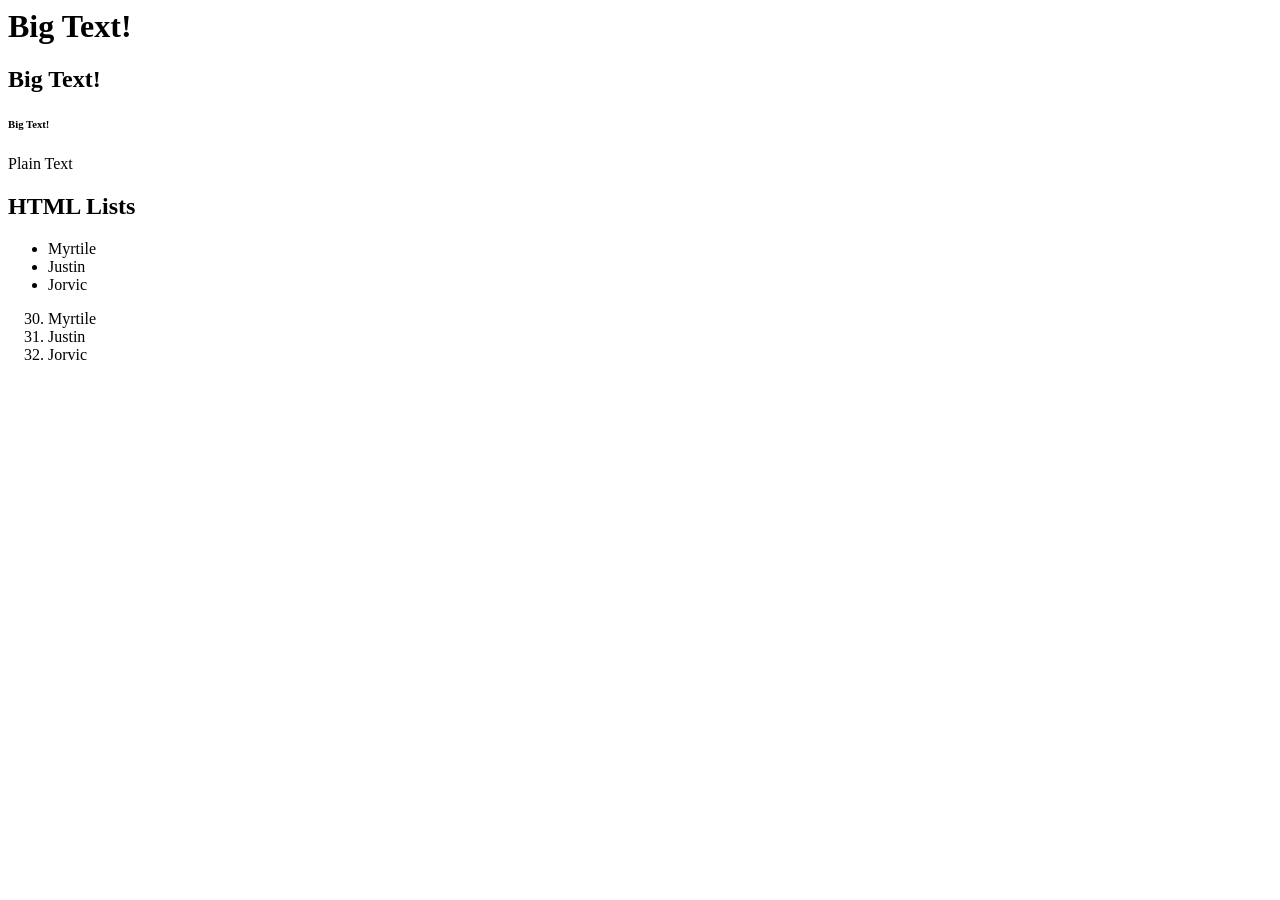
<file: index.html>
<html>
    <head>
        <title>HTML Review</title>
    </head>
    <body>
        <h1>Big Text!</h1>
        <h2>Big Text!</h2>
        <h6>Big Text!</h6>

        <p>
            Plain Text
        </p>

        <h2>HTML Lists</h2>
        <ul>
            <li>Myrtile</li>
            <li>Justin</li>
            <li>Jorvic</li>
        </ul>
        <ol start="30">
            <li>Myrtile</li>
            <li>Justin</li>
            <li>Jorvic</li>
        </ol>
    </body>
</html>
</file>
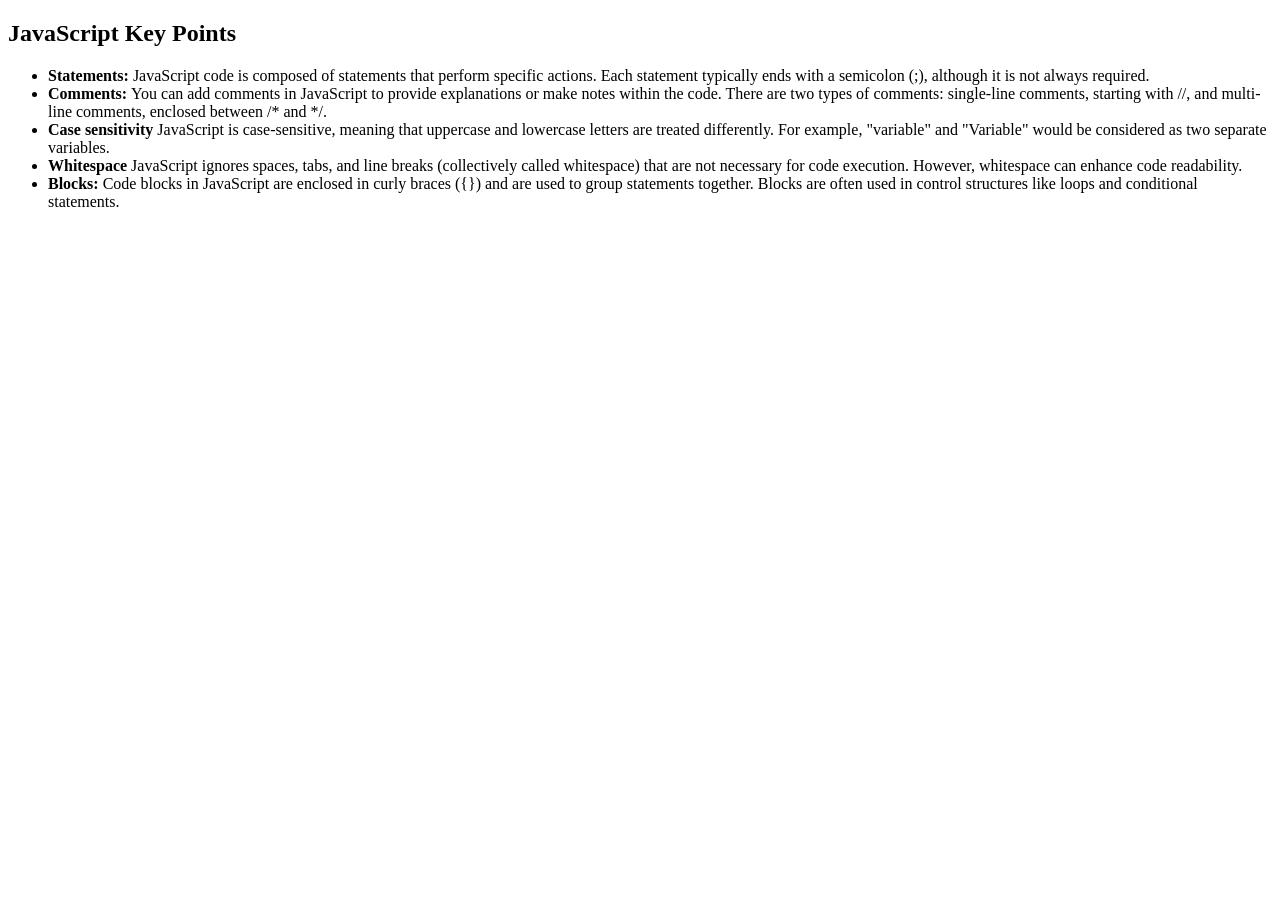
<file: Week 2/index.html>
<!DOCTYPE html>
<html lang="en">
  <head>
    <meta charset="UTF-8" />
    <meta name="viewport" content="width=device-width, initial-scale=1.0" />
    <title>JavaScript</title>
  </head>
  <body>
    <h2>JavaScript Key Points</h2>
    <ul>
      <li>
        <strong>Statements:</strong> JavaScript code is composed of statements
        that perform specific actions. Each statement typically ends with a
        semicolon (;), although it is not always required.
      </li>
      <li>
        <strong>Comments: </strong> You can add comments in JavaScript to
        provide explanations or make notes within the code. There are two types
        of comments: single-line comments, starting with //, and multi-line
        comments, enclosed between /* and */.
      </li>
      <li>
        <strong>Case sensitivity</strong> JavaScript is case-sensitive, meaning
        that uppercase and lowercase letters are treated differently. For
        example, "variable" and "Variable" would be considered as two separate
        variables.
      </li>
      <li>
        <strong>Whitespace</strong> JavaScript ignores spaces, tabs, and line
        breaks (collectively called whitespace) that are not necessary for code
        execution. However, whitespace can enhance code readability.
      </li>
      <li>
        <strong>Blocks: </strong> Code blocks in JavaScript are enclosed in
        curly braces ({}) and are used to group statements together. Blocks are
        often used in control structures like loops and conditional statements.
      </li>
    </ul>
    <script src="08-async.js"></script>
  </body>
</html>
</file>
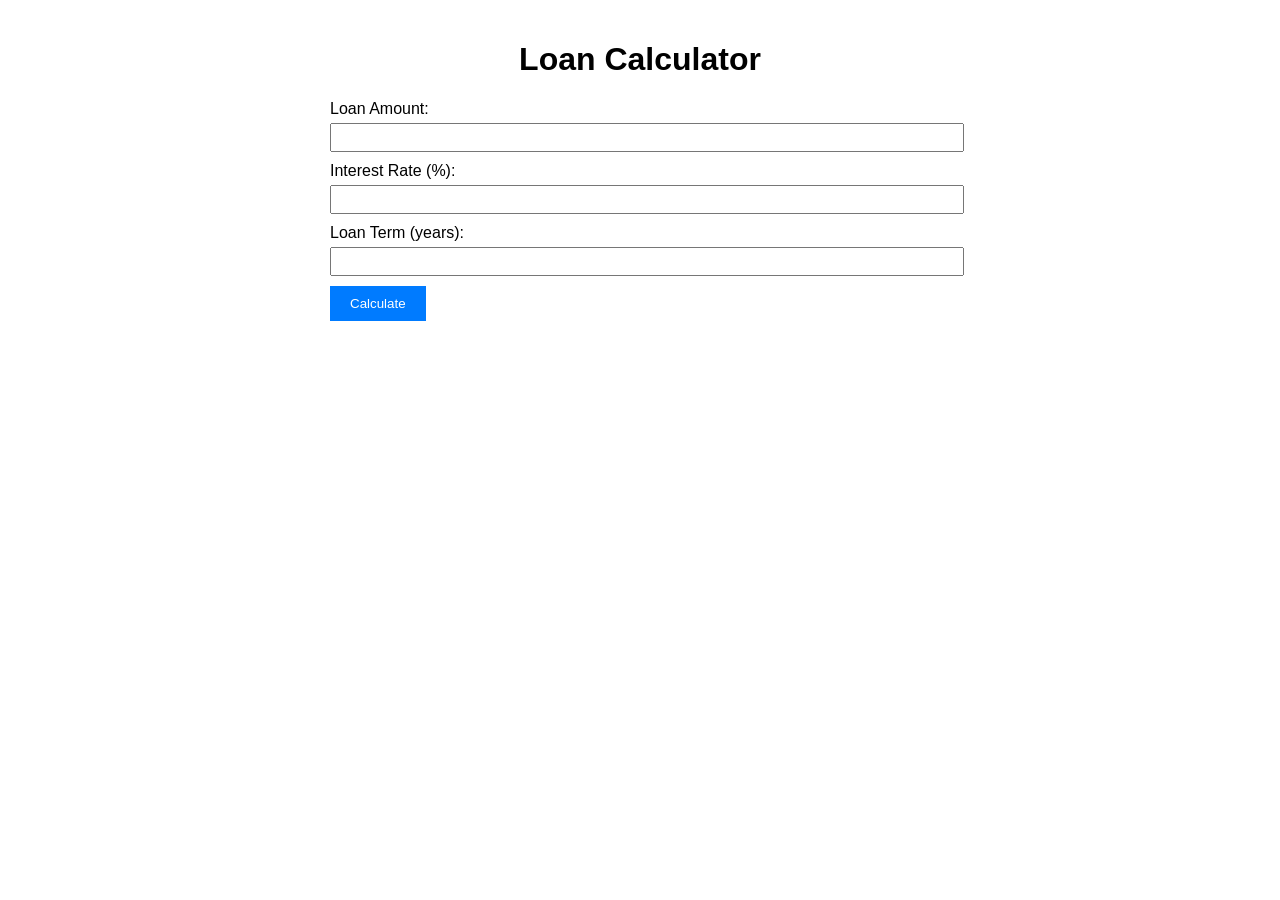
<file: Week 3/LoanCalculator/index.html>
<!DOCTYPE html>
<html lang="en">
  <head>
    <meta charset="UTF-8" />
    <meta name="viewport" content="width=device-width, initial-scale=1.0" />
    <title>Loan Calculator</title>
    <link rel="stylesheet" href="styles.css" />
  </head>
  <body>
    <h1>Loan Calculator</h1>
    <form id="loanForm">
      <div>
        <label for="loanAmount">Loan Amount:</label>
        <input type="number" id="loanAmount" required />
      </div>
      <div>
        <label for="interestRate">Interest Rate (%):</label>
        <input type="number" id="interestRate" required />
      </div>
      <div>
        <label for="loanTerm">Loan Term (years):</label>
        <input type="number" id="loanTerm" required />
      </div>
      <button type="submit">Calculate</button>
    </form>
    <div id="result"></div>
    <script src="script.js"></script>
  </body>
</html>
</file>
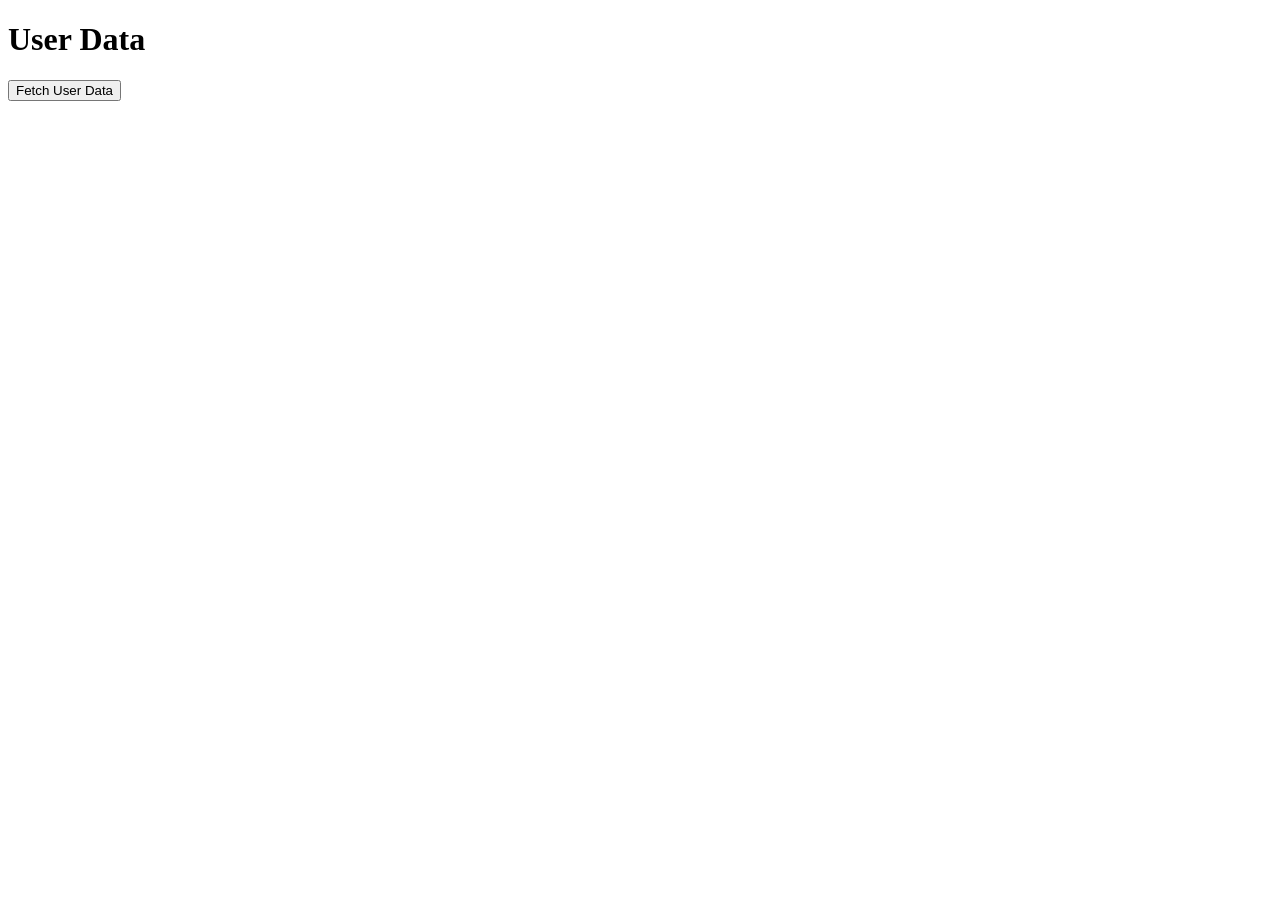
<file: Week 3/REST API/index.html>
<!DOCTYPE html>
<html lang="en">
<head>
    <meta charset="UTF-8">
    <meta name="viewport" content="width=device-width, initial-scale=1.0">
    <title>User Data</title>
    <link rel="stylesheet" href="styles.css">
</head>
<body>
    <div class="container">
        <h1>User Data</h1>
        <div id="userContainer" class="row"></div>
        <button id="fetchButton">Fetch User Data</button>
    </div>
    
    <script src="script.js"></script>
</body>
</html>
</file>
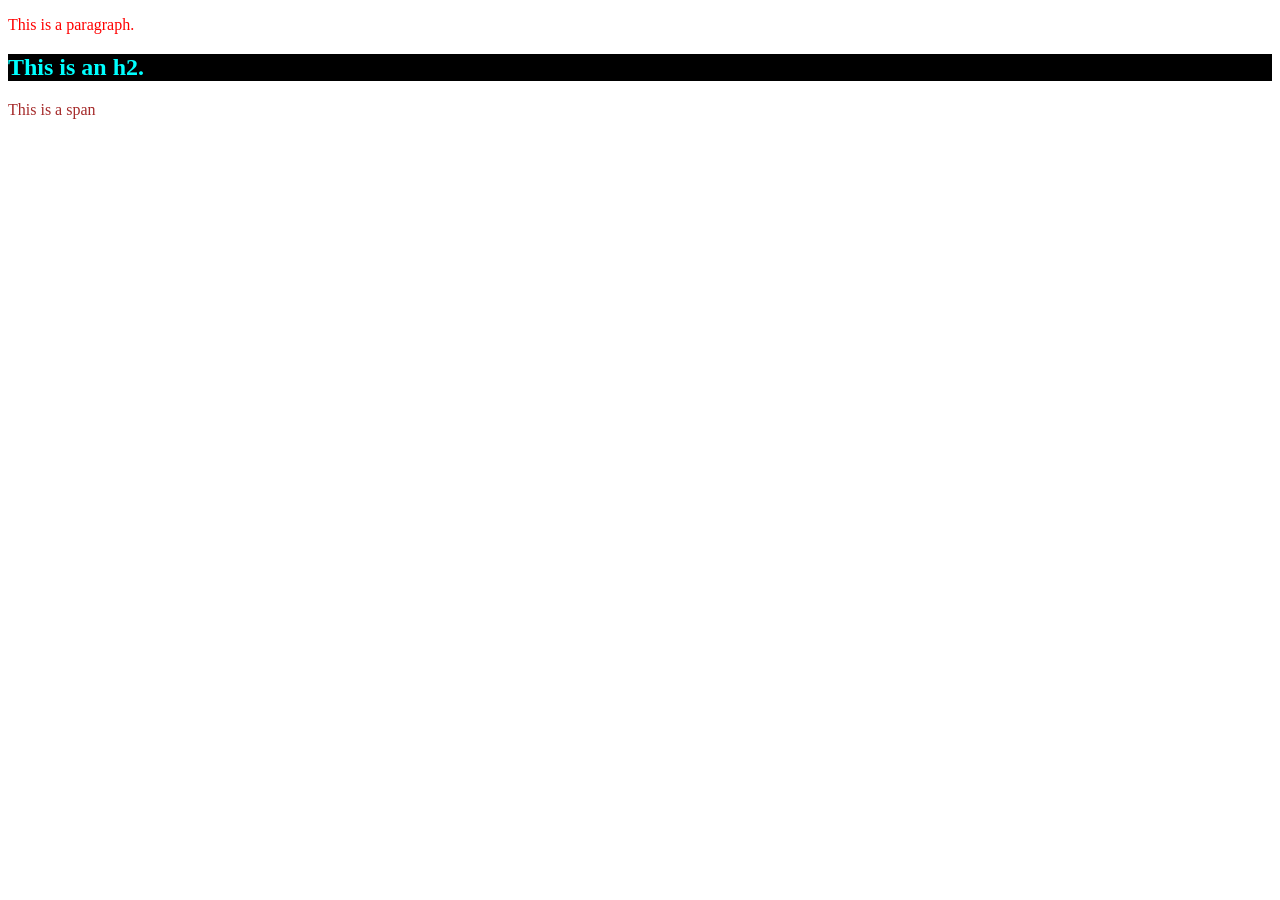
<file: three-ways.html>
<!DOCTYPE html>
<html lang="en">
<head>
    <meta charset="UTF-8">
    <meta name="viewport" content="width=device-width, initial-scale=1.0">
    <title>Three Ways to use CSS</title>
    <link rel="stylesheet" href="three-ways.css">
    <style>
        h2 {
            color: aqua;
            background-color: black;
        }
    </style>
</head>
<body>
    <!-- Inline -->
    <p style="color: red">This is a paragraph.</p>

    <!-- Internal -->
    <h2>This is an h2.</h2>
    <!-- External -->
     <span>This is a span</span>
</body>
</html>
</file>
<file: Week 3/LoanCalculator/styles.css>
body {
  font-family: Arial, sans-serif;
  margin: 0;
  padding: 20px;
}

h1 {
  text-align: center;
}

form {
    width: 50%;
    margin: auto;
    margin-bottom: 20px;
}

label {
  display: block;
  margin-bottom: 5px;
}

input {
  padding: 5px;
  width: 100%;
  margin-bottom: 10px;
}

button {
  padding: 10px 20px;
  background-color: #007bff;
  color: #fff;
  border: none;
  cursor: pointer;
}

#result {
  font-size: 18px;
  font-weight: bold;
}
</file>
<file: Week 3/REST API/styles.css>
.container {
    margin-top: 20px;
}

.card {
    margin-bottom: 20px;
}

.card-title {
    font-size: 1.25rem; /* 1.25x bigger */
}

.card-subtitle {
    color: grey;
}

.card-text {
    margin-bottom: 5px;
}

.card-link {
    color: #006eff;
    text-decoration: none;
}
</file>
<file: three-ways.css>
span {
    color: brown;
}
</file>
